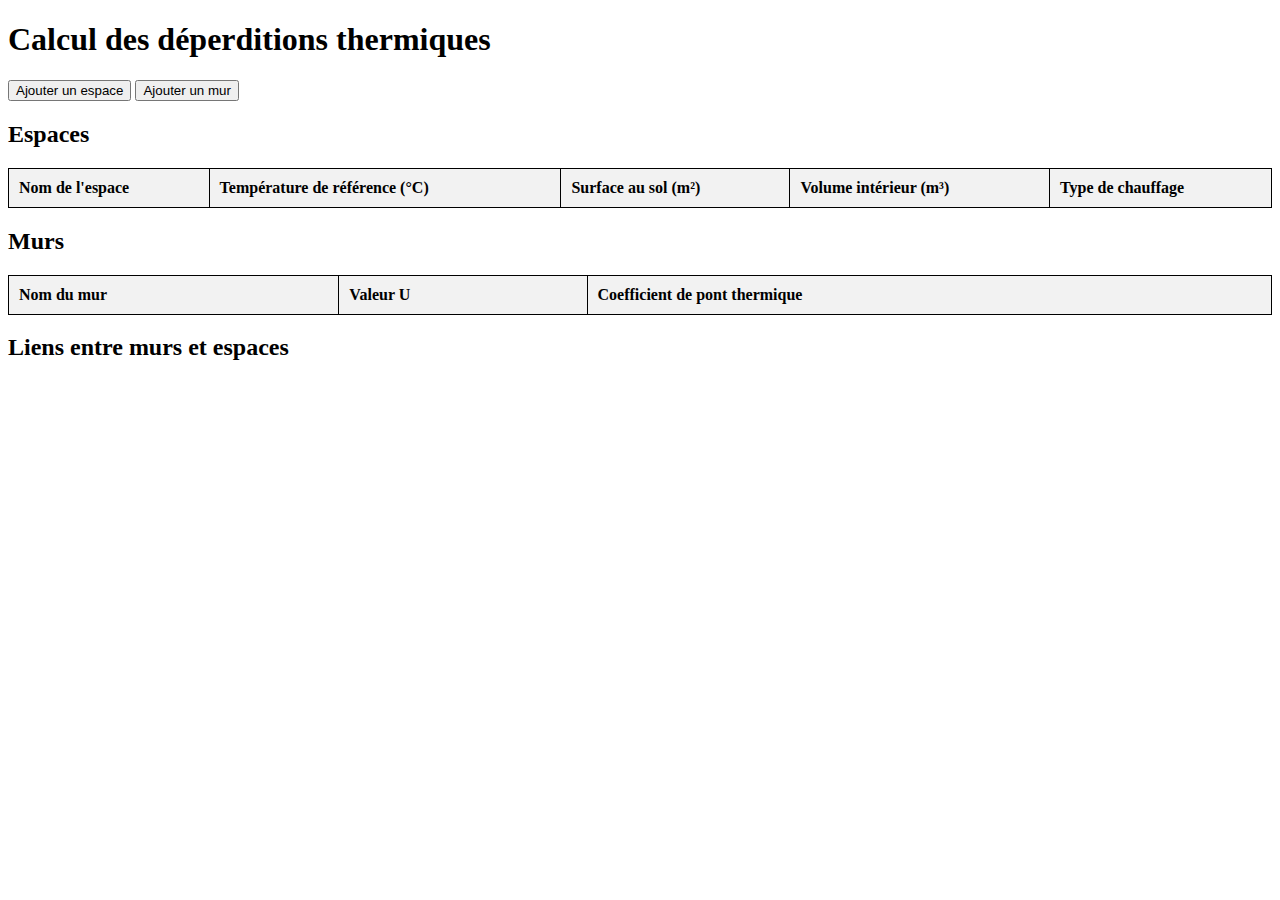
<file: heatLoadStandard_bk.html>
<!DOCTYPE html>
<html lang="fr">
<head>
    <meta charset="UTF-8">
    <title>Calcul des déperditions thermiques</title>
    <style>
        table {
            width: 100%;
            border-collapse: collapse;
        }
        table, th, td {
            border: 1px solid black;
        }
        th, td {
            padding: 10px;
            text-align: left;
        }
        th {
            background-color: #f2f2f2;
        }
        .espace-section {
            margin-top: 20px;
            border-top: 2px solid #ccc;
            padding-top: 10px;
        }
        input[type="text"], input[type="number"], select {
            width: 100%;
            box-sizing: border-box;
        }
    </style>
    <script>
        var espaces = [];
        var murs = [];

        function ajouterEspace() {
            var table = document.getElementById('tableEspaces');
            var rowCount = table.rows.length;
            var row = table.insertRow(rowCount);
            var cell1 = row.insertCell(0);
            var cell2 = row.insertCell(1);
            var cell3 = row.insertCell(2);
            var cell4 = row.insertCell(3);
            var cell5 = row.insertCell(4);
            var defaultName = `Espace ${rowCount}`;
			cell1.innerHTML = `<input type="text" name="nomEspace${rowCount}" value="${defaultName}" onchange="updateEspaceName(this, ${rowCount})">`;
            cell2.innerHTML = `<input type="number" name="tempRef${rowCount}">`;
            cell3.innerHTML = `<input type="number" name="surfaceSol${rowCount}">`;
            cell4.innerHTML = `<input type="number" name="volume${rowCount}">`;
            cell5.innerHTML = `<select name="typeChauffage${rowCount}"><option value="radiateurs">Radiateurs</option><option value="systemeChauffage">Système de chauffage</option></select>`;
            espaces.push({nom: defaultName, id: rowCount, murs: []});
            updateMurEspaceSection();
        }

        function ajouterMur() {
            var table = document.getElementById('tableMurs');
            var rowCount = table.rows.length;
            var row = table.insertRow(rowCount);
            var cell1 = row.insertCell(0);
            var cell2 = row.insertCell(1);
            var cell3 = row.insertCell(2);
            var defaultName = `Mur ${rowCount}`;
            cell1.innerHTML = `<input type="text" name="nomMur${rowCount}" value="${defaultName}">`;
            cell2.innerHTML = `<input type="number" name="valeurU${rowCount}">`;
            cell3.innerHTML = `<input type="number" name="pontThermique${rowCount}">`;
            murs.push({nom: defaultName, id: rowCount});
            updateMurEspaceSection();
        }

        function updateMurEspaceSection() {
            var container = document.getElementById('espacesContainer');
            container.innerHTML = '';

            espaces.forEach((espace, index) => {
                var espaceDiv = document.createElement('div');
                espaceDiv.className = 'espace-section';
               espaceDiv.innerHTML = `
					<h3>Espace: <span>${espace.nom}</span></h3>
					<button onclick="prepareNewLine(${index})">Ajouter Mur</button>
					<table>
                        <tr>
                            <th>Mur</th>
                            <th>Espace Voisin</th>
                            <th>Surface du Mur (m²)</th>
                        </tr>
						${espace.murs.map((mur, idx) => `
							<tr>
								<td>
									<select onchange="updateMurName(${index}, ${idx}, this.value)">
										${murs.map(murOption => `<option value="${murOption.nom}" ${murOption.nom === mur.nom ? 'selected' : ''}>${murOption.nom}</option>`).join('')}
									</select>
								</td>
								<td>
									<select onchange="updateVoisinName(${index}, ${idx}, this.value)">
										${espaces.map(espaceOption => `<option value="${espaceOption.nom}" ${espaceOption.nom === mur.espaceVoisin ? 'selected' : ''}>${espaceOption.nom}</option>`).join('')}
									</select>
								</td>
								<td><input type="number" value="${mur.surface}" onchange="updateSurface(${index}, ${idx}, this.value)"></td>
							</tr>
						`).join('')}
                     <tr>
						<td>
							<select id="murToAdd${index}">
								${murs.map(mur => `<option value="${mur.nom}">${mur.nom}</option>`).join('')}
							</select>
						</td>
						<td>
							<select id="voisinToAdd${index}">
								${espaces.map(espace => `<option value="${espace.nom}">${espace.nom}</option>`).join('')}
							</select>
						</td>
						<td><input type="number" id="surfaceToAdd${index}" placeholder="Surface (m²)"></td>
						</tr>
						</table>
                `;
                container.appendChild(espaceDiv);
            });
        }

        function prepareNewLine(indexEspace) {
            // Ajouter une ligne vide pour saisie nouvelle relation
            espaces[indexEspace].murs.push({nom: "", espaceVoisin: "", surface: 0});
            updateMurEspaceSection();
        }

        function updateEspaceName(index, newName) {
            espaces[index].nom = newName;
            updateMurEspaceSection();
        }

        function updateMurName(indexEspace, indexMur, newName) {
            espaces[indexEspace].murs[indexMur].nom = newName;
        }

        function updateVoisinName(indexEspace, indexMur, newName) {
            espaces[indexEspace].murs[indexMur].espaceVoisin = newName;
        }

        function updateSurface(indexEspace, indexMur, newSurface) {
            espaces[indexEspace].murs[indexMur].surface = newSurface;
        }
		function updateEspaceName(input, index) {
			espaces[index - 1].nom = input.value;  // index - 1 because row count includes header
			updateMurEspaceSection();  // refresh the sections to reflect new names
		}

		
    </script>
</head>
<body>
    <h1>Calcul des déperditions thermiques</h1>
    <button onclick="ajouterEspace()">Ajouter un espace</button>
    <button onclick="ajouterMur()">Ajouter un mur</button>

    <h2>Espaces</h2>
    <table id="tableEspaces">
        <tr>
            <th>Nom de l'espace</th>
            <th>Température de référence (°C)</th>
            <th>Surface au sol (m²)</th>
            <th>Volume intérieur (m³)</th>
            <th>Type de chauffage</th>
        </tr>
    </table>

    <h2>Murs</h2>
    <table id="tableMurs">
        <tr>
            <th>Nom du mur</th>
            <th>Valeur U</th>
            <th>Coefficient de pont thermique</th>
        </tr>
    </table>

    <h2>Liens entre murs et espaces</h2>
    <div id="espacesContainer">
        <!-- Espaces and their specific wall relationships will be displayed here -->
    </div>

</body>
</html>
</file>
